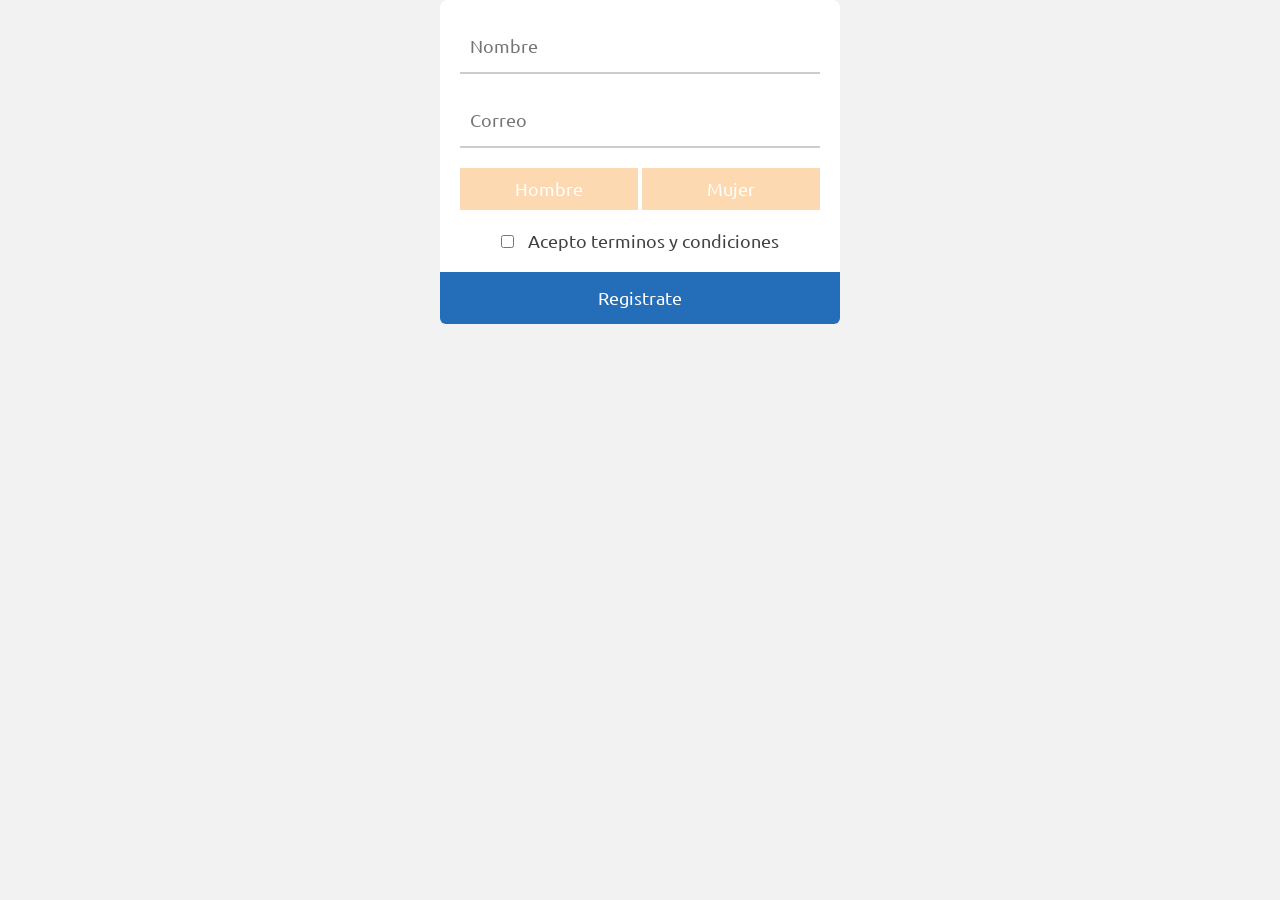
<file: 04-12/index.html>
<!DOCTYPE html>
<html lang="en">
<head>
	<meta charset="UTF-8">
	<title>Formulario de registro</title>
	<link href="https://fonts.googleapis.com/css?family=Ubuntu:400,700" rel="stylesheet">
	<link rel="stylesheet" href="estilos.css">
</head>
<body>
	<div class="contenedor">
		<form action="" class="formulario" id="formulario" name="formulario">
			<div class="contenedor-inputs">
				<input type="text" name="nombre" placeholder="Nombre">
				<input type="email" name="correo" placeholder="Correo">

				<div class="genero">
					<input type="radio" name="genero" id="hombre" value="hombre">
					<label class="label-radio hombre"  for="hombre">Hombre</label>
					<input type="radio" name="genero" id="mujer" value="mujer">
					<label class="label-radio mujer" for="mujer">Mujer</label>
				</div>

				<div class="terminos">
					<input type="checkbox" name="terminos" id="terminos">
					<label for="terminos">Acepto terminos y condiciones</label>
				</div>

				<ul class="error" id="error">
				</ul>
			</div>

			<input type="submit" class="btn" value="Registrate">
		</form>
	</div>
	<script src="formulario.js"></script>
</body>
</html>
</file>
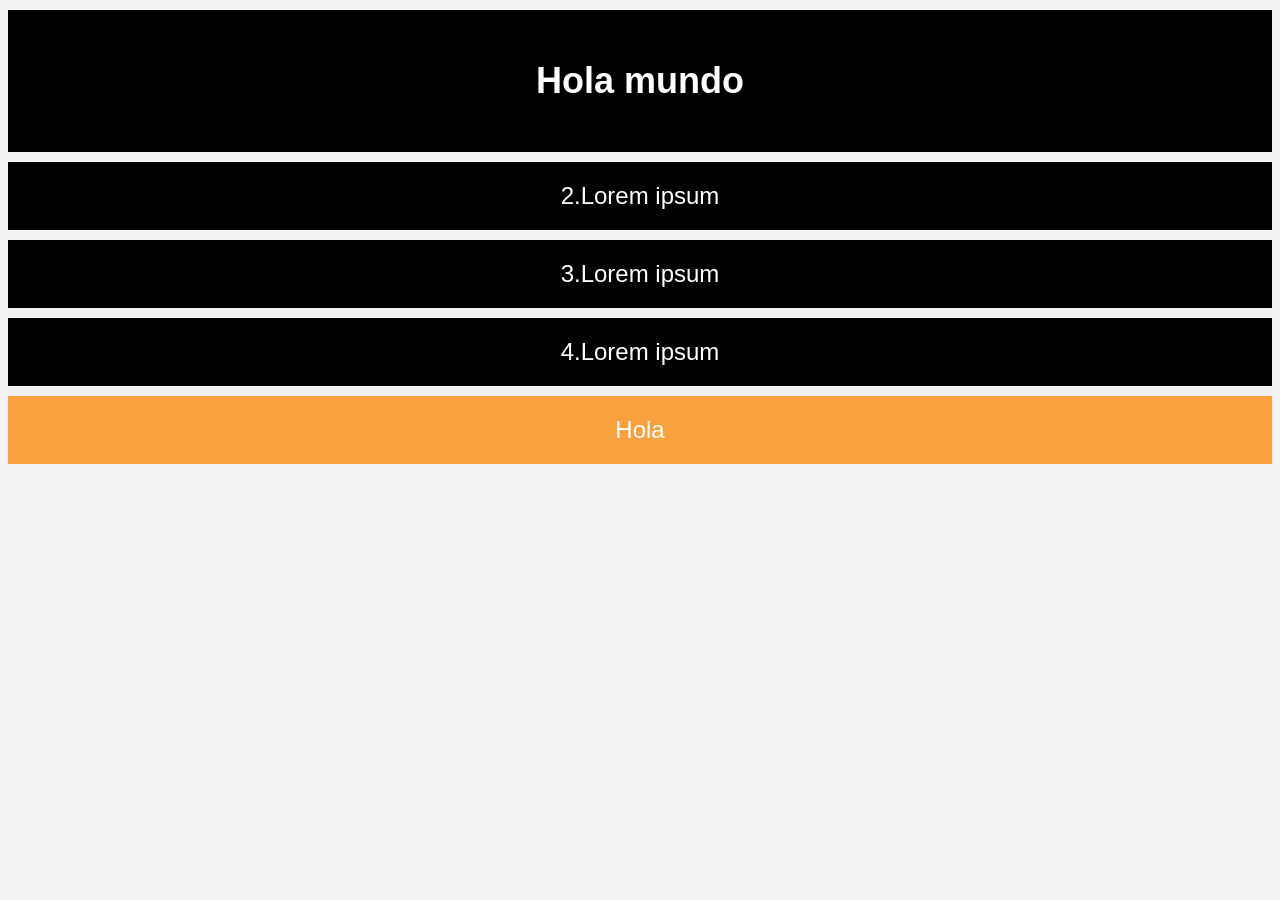
<file: 06-11/dom/index.html>
<!DOCTYPE html>
<html lang="es">
<head>
	<meta charset="UTF-8">
	<title>DOM</title>
	<link rel="stylesheet" href="estilos.css">
</head>
<body>
<section id="contenedor">
	<div class="caja" id="primeraCaja">1.Lorem ipsum</div>
	<div class="caja">2.Lorem ipsum</div>
	<div class="caja">3.Lorem ipsum</div>
	<div class="caja">4.Lorem ipsum</div>
</section>
	
	<script src="main.js"></script>
</body>
</html>
</file>
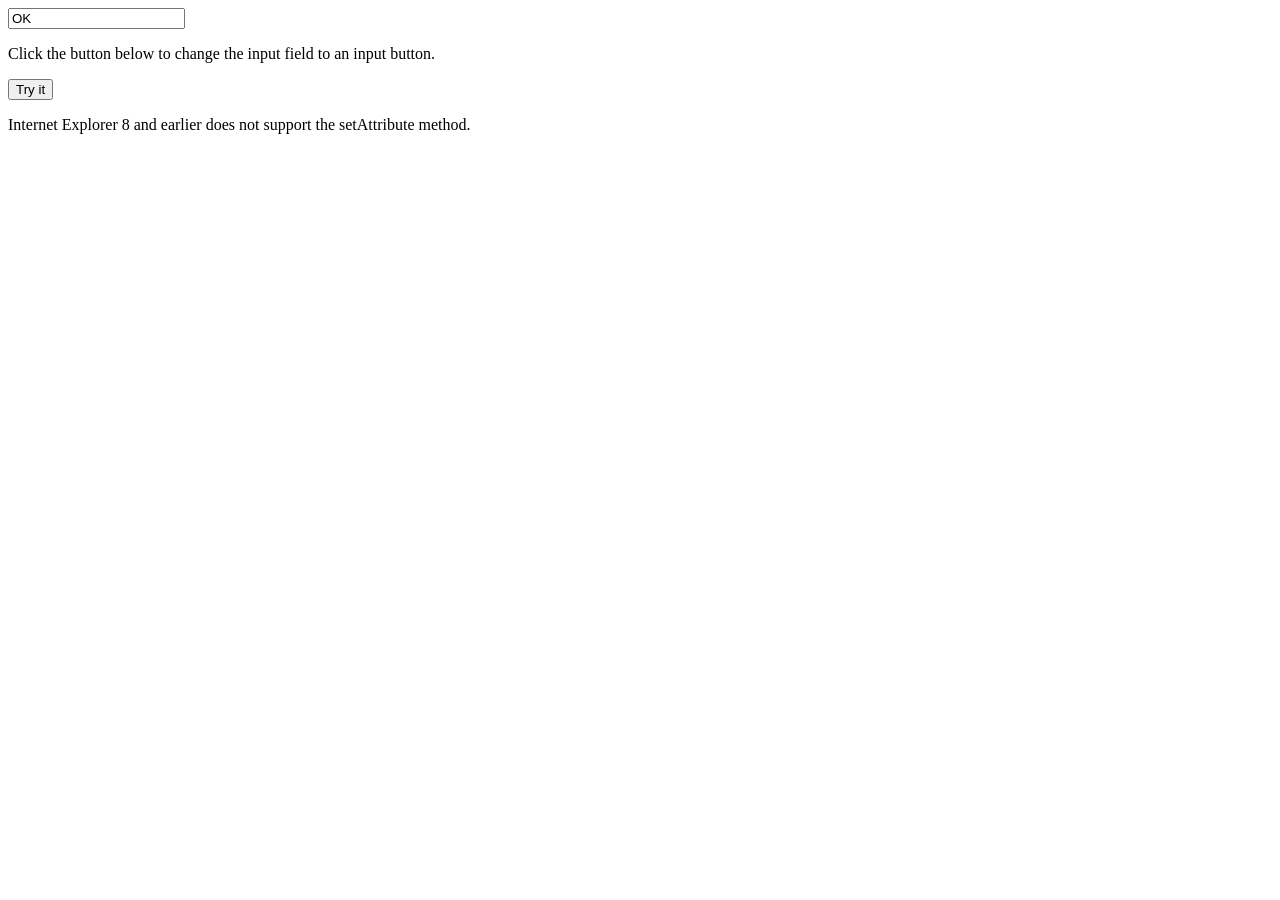
<file: 08-11/setAttribute.html>
<!DOCTYPE html>
<html>
	<head>
		<meta charset="UTF-8">
		<title>Dom ++</title>
		<meta name="viewport" content="width=device-width, user-scalable=no, initial-scale=1.0, maximum-scale=1.0, minimum-scale=1.0">
	</head>

<body>

	<input value="OK">

	<p>Click the button below to change the input field to an input button.</p>

	<button onclick="myFunction()">Try it</button>

	<p>Internet Explorer 8 and earlier does not support the setAttribute method.</p>


<script src="setAttribute.js"></script>
</body>
</html>
</file>
<file: 04-12/estilos.css>
*{
	margin:0;
	padding:0;
	-webkit-box-sizing: border-box;
	-moz-box-sizing: border-box;
	box-sizing: border-box;
}

body{
	background: #f2f2f2;
	font-family: 'Ubuntu', sans-serif;
	font-size: 18px;
}

.contenedor{
	width: 400px;
	margin: 0 auto;
}

.formulario .contenedor-inputs{
	padding:20px;
	background: #fff;
	border-radius: 8px 8px 0 0;
}

.formulario input[type="text"],
.formulario input[type="email"]{
	display: block;
	width: 100%;
	margin-bottom: 20px;
	padding: 15px 10px;
	border: none;
	border-bottom: 2px solid #ccc;
	font-family: 'Ubuntu', sans-serif;
	font-size: 18px;
}

.formulario input[type="text"]:focus,
.formulario input[type="email"]:focus{
	border-bottom: 2px solid #246eb9;
}

.formulario input[type="radio"]{
	display: none;
}

.formulario .genero{
	display: flex;
	flex-wrap: nowrap;
	justify-content: space-between;
	margin-bottom: 20px;
}

.formulario .genero .hombre{
	border-radius: 3px, 0, 0, 3px;
}
.formulario .genero .mujer{
	border-radius: 0, 3px, 3px, 0;
}


.formulario .label-radio{
	background: rgba(249, 160, 63, .4);
	color: #fff;
	padding: 10px;
	text-align: center;
	width: 49.5%;
}

.formulario input[type="radio"]:checked + .label-radio{
	background: #f9a03f;
}

.formulario .terminos{
	text-align: center;
	color:#424242;
}

.formulario .terminos label{
	margin-left: 10px;
}

.formulario .error{
	display: none;
	margin-top: 20px;
	border-radius: 3px;
	background: #ce1818;
	color:#fff;
	padding: 15px 10px;
	padding-left: 40px;

}

.formulario .btn{
	width: 100%;
	text-align: center;
	background:#246eb9;
	color:#fff;
	border: none;
	display: block;
	padding: 15px 10px;
	cursor: pointer;
	border-radius: 0 0 6px 6px;
	font-family: 'Ubuntu', sans-serif; 
	font-size: 18px;
}

.formulario .btn:hover{
	background: #4357ad;
}
</file>
<file: 06-11/dom/estilos.css>
body{
	background: #f2f2f2;
	font-family: Arial;
}

.contenedor{
	width:400px;
	padding: 20px;
}

.caja{
	padding: 20px 10px;
	text-align: center;
	margin: 10px 0;
	background: #000;
	font-size: 24px;
	color:#fff;
}

.naranja{
	background: #f9a03f;

}
</file>
